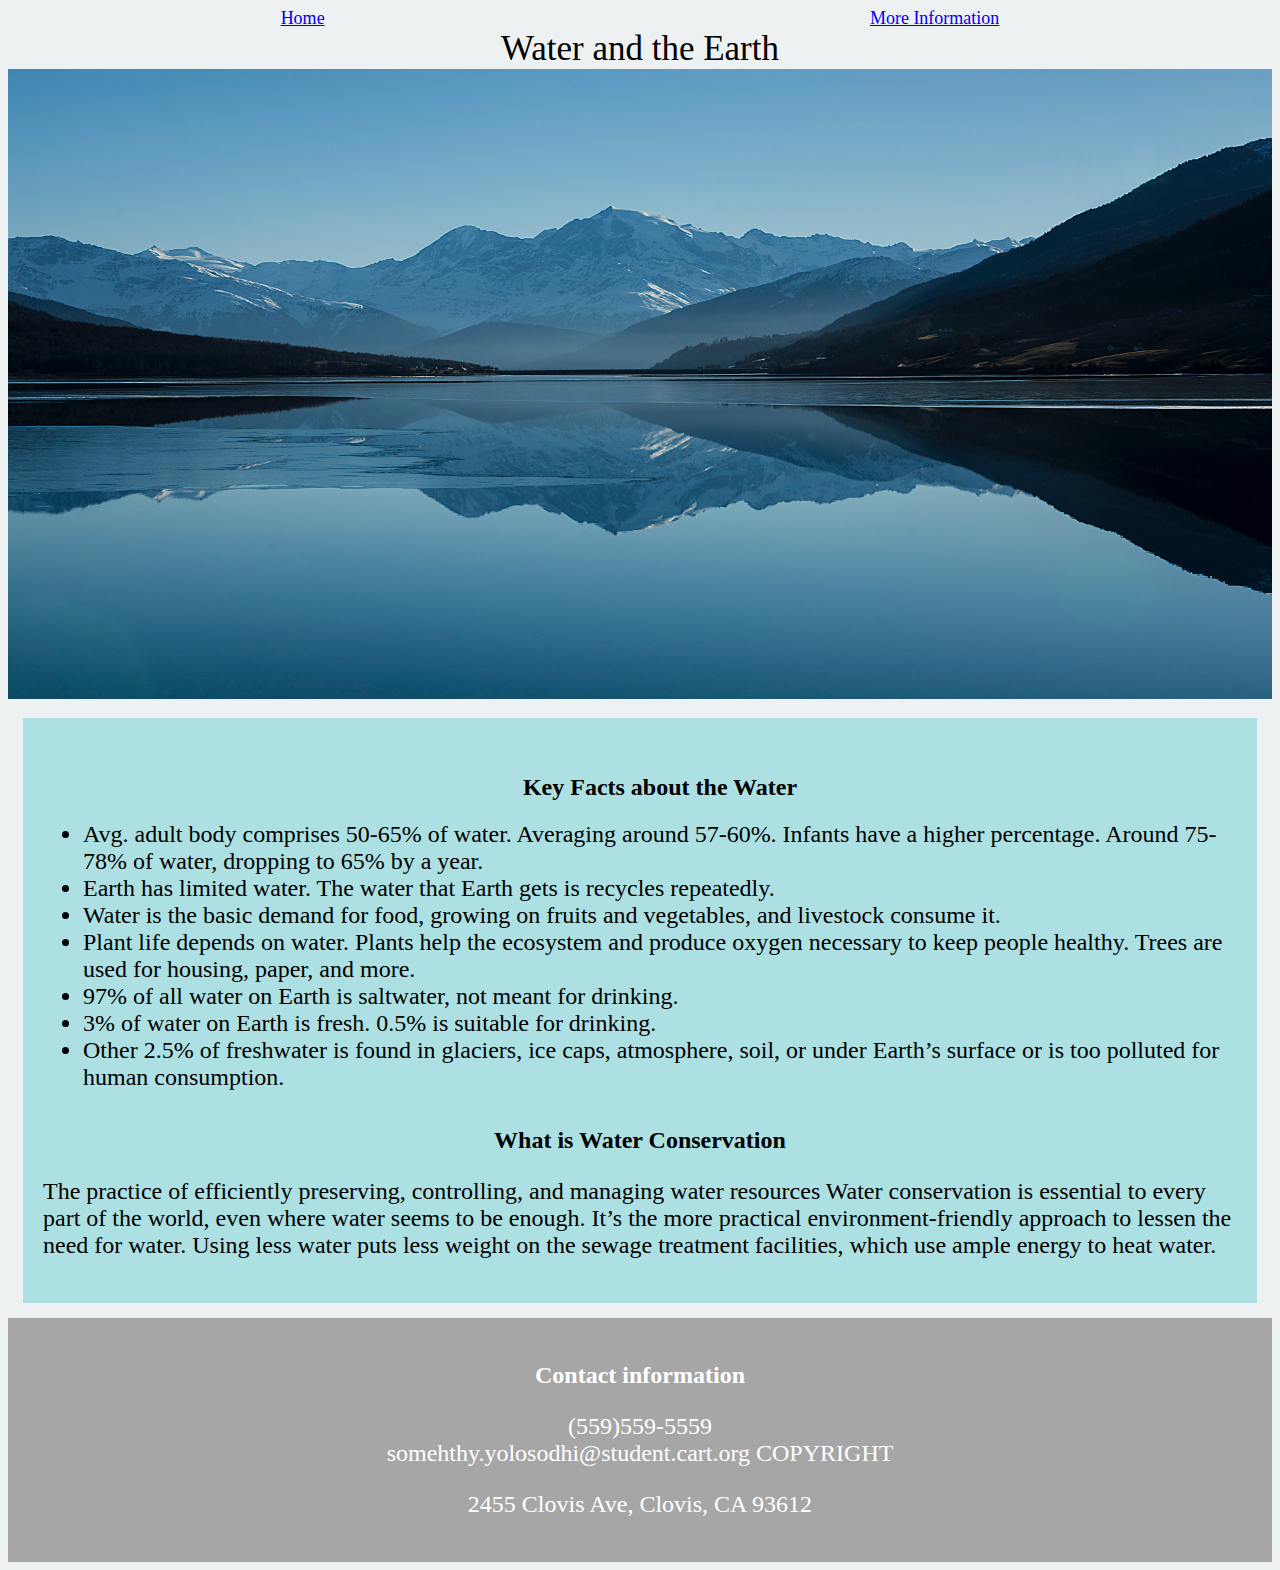
<file: index.html>
<!DOCTYPE html>
<html lang="en">
<head>
    <meta charset="UTF-8">
    <meta http-equiv="X-UA-Compatible" content="IE=edge">
    <meta name="viewport" content="width=device-width, initial-scale=1.0">
    <link rel="stylesheet" href="style.css">
    <title>Home</title>
    <div class="nav-bar">
        <a class="active" href="index.html">Home</a>
        <a class="active" href="Water-conservation.html">More Information</a>
    </div>
</head>
<body>
    <header>
        <div class="heading">Water and the Earth</div>
    </header>
    <img src="images/pexels-bri-schneiter-346529.jpg" alt="Lake next to Mountain">
    <main>
        <div class="water-facts">
            <ul>
            <h2>Key Facts about the Water</h2>
                <li>Avg. adult body comprises 50-65% of water. Averaging around 57-60%. Infants have a higher percentage. Around 75-78% of water, dropping to 65% by a year.
                </li>
                <li>Earth has limited water. The water that Earth gets is recycles repeatedly.
                </li>
                <li>Water is the basic demand for food, growing on fruits and vegetables, and livestock consume it.
                </li>
                <li>Plant life depends on water. Plants help the ecosystem and produce oxygen necessary to keep people healthy. Trees are used for housing, paper, and more.
                </li>
                <li>97% of all water on Earth is saltwater, not meant for drinking.
                </li>
                <li>3% of water on Earth is fresh. 0.5% is suitable for drinking.
                </li>
                <li>Other 2.5% of freshwater is found in glaciers, ice caps, atmosphere, soil, or under Earth’s surface or is too polluted for human consumption.
                </li>
            </ul>
        </div>
        <h2>What is Water Conservation</h2>
        <p>The practice of efficiently preserving, controlling, and managing water resources
            Water conservation is essential to every part of the world, even where water seems to be enough.
            It’s the more practical environment-friendly approach to lessen the need for water. Using less water puts less weight on the sewage treatment facilities, 
            which use ample energy to heat water.
        </p>
        <div class=""></div>
    </main>
</body>
 <footer> 
        <h3>Contact information</h3>
        <p>(559)559-5559<br>
        somehthy.yolosodhi@student.cart.org COPYRIGHT</p>
        <p>2455 Clovis Ave, Clovis, CA 93612</p>
 </footer>
 
</html>
</file>
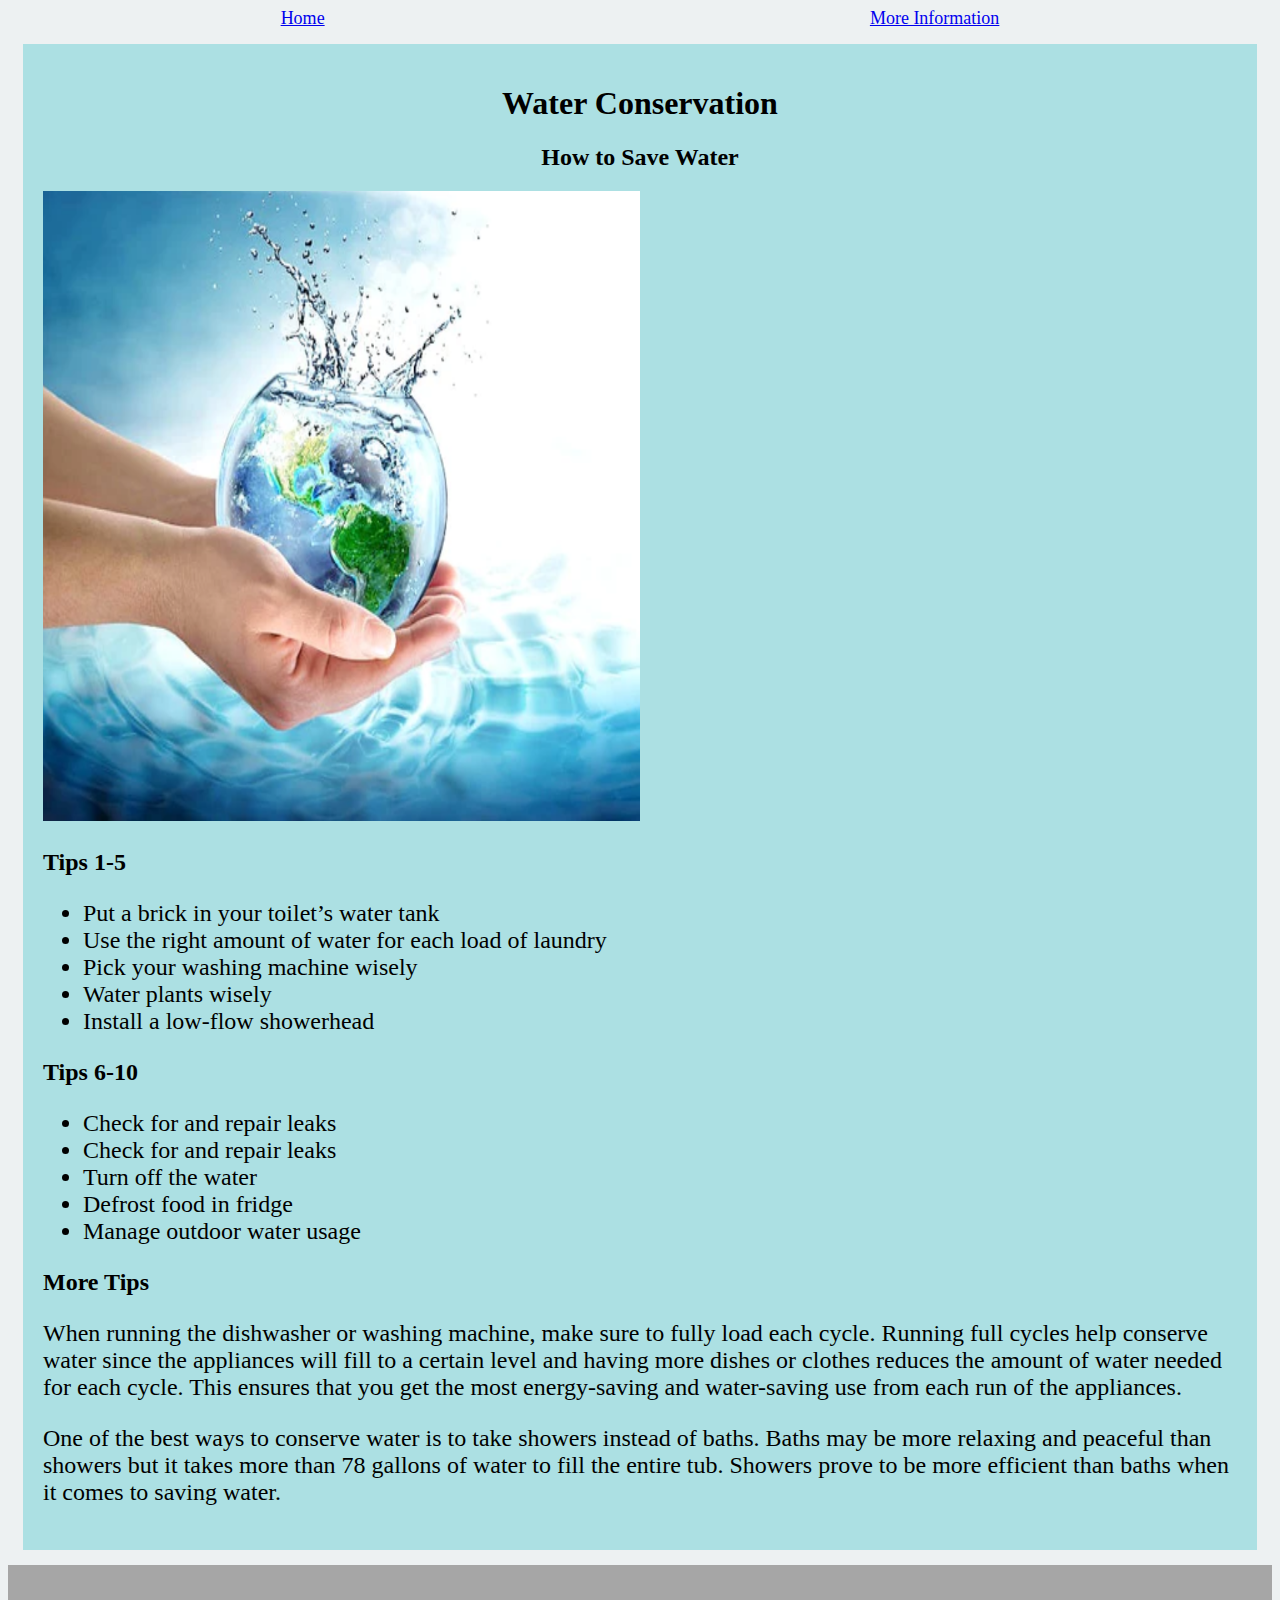
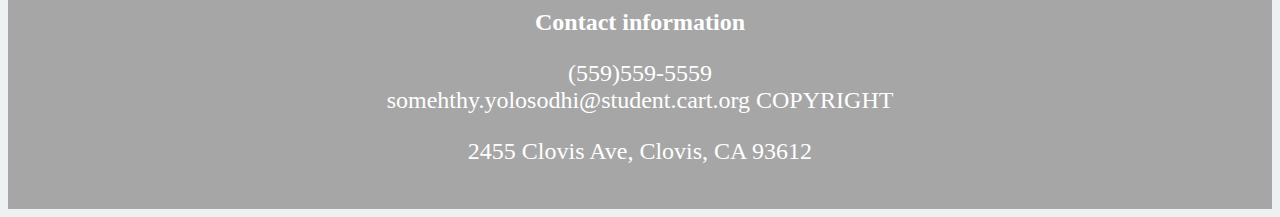
<file: Water-conservation.html>
<!DOCTYPE html>
<html lang="en">
<head>
    <meta charset="UTF-8">
    <meta http-equiv="X-UA-Compatible" content="IE=edge">
    <meta name="viewport" content="width=device-width, initial-scale=1.0">
    <title>Water Conservation</title>
    <link rel="stylesheet" href="style.css">
    <div class="nav-bar">
        <a class="active" href="index.html">Home</a>
        <a href="Water-conservation.html">More Information</a>
    </div>
</head>
<body>
<main>
    <h1>Water Conservation</h1>
        <h2> How to Save Water </h2>

    <div class="image2">
        <img src="images/Screenshot 2022-12-06 101907.png">
    </div>

    <section class="tips-1-5">
        <h3>Tips 1-5</h3>
        <ul>
            <li>Put a brick in your toilet’s water tank</li>
            <li>Use the right amount of water for each load of laundry</li>
            <li>Pick your washing machine wisely</li>
            <li>Water plants wisely</li>
            <li>Install a low-flow showerhead</li>
        </ul>
    </section>

    <section class="tips-6-10">
        <h3>Tips 6-10</h3>
        <ul>
            <li>Check for and repair leaks</li>
            <li>Check for and repair leaks</li>
            <li>Turn off the water</li>
            <li>Defrost food in fridge</li>
            <li>Manage outdoor water usage</li>
        </ul>
    </section>

    <section class="more-tips">
        <h3>More Tips</h3>
        <p>When running the dishwasher or washing machine, make sure to fully load each cycle. Running full cycles help conserve water since the appliances will fill to a certain level and having more dishes or 
            clothes reduces the amount of water needed for each cycle. This ensures that you get the most energy-saving and water-saving use from each run of the appliances.</p>
        <p>One of the best ways to conserve water is to take showers instead of baths. Baths may be more relaxing and peaceful than showers but it takes more than 78 gallons of water to fill the entire tub. Showers 
            prove to be more efficient than baths when it comes to saving water.</p>
    </section>
</main>

    <footer> 
            <h3> Contact information </h3>
            <p>(559)559-5559 <br>
            somehthy.yolosodhi@student.cart.org COPYRIGHT</p>
            <p>2455 Clovis Ave, Clovis, CA 93612</p>
    </footer>  
</body>
</html>
</file>
<file: style.css>
* {
    box-sizing: border-box;
}

.heading {
    text-align: center;
    font-size: 35px;
}

img {
    width: 100%;
    height: 70vh;
}

h1{
    text-align: center;
}

h2 {
    text-align: center;
}

.water-facts {
    display: flex;
    justify-content: space-around;
}

footer{
    text-align: center;
    background-color: #A6A6A6;
    color: white;
    padding: 20px;
}

body{
    background-color: #EDF1F2;
}

.nav-bar{
    text-align: center;
    display: flex;
    justify-content: space-around;
    font-size: large;   
}

main{
    margin: 15px;
    padding: 20px;
    background-color:#ace0e3;
}

h2, h3, p, li {
    font-size: 1.5em;
}

.image2 {
    width: 50%;
}
</file>
